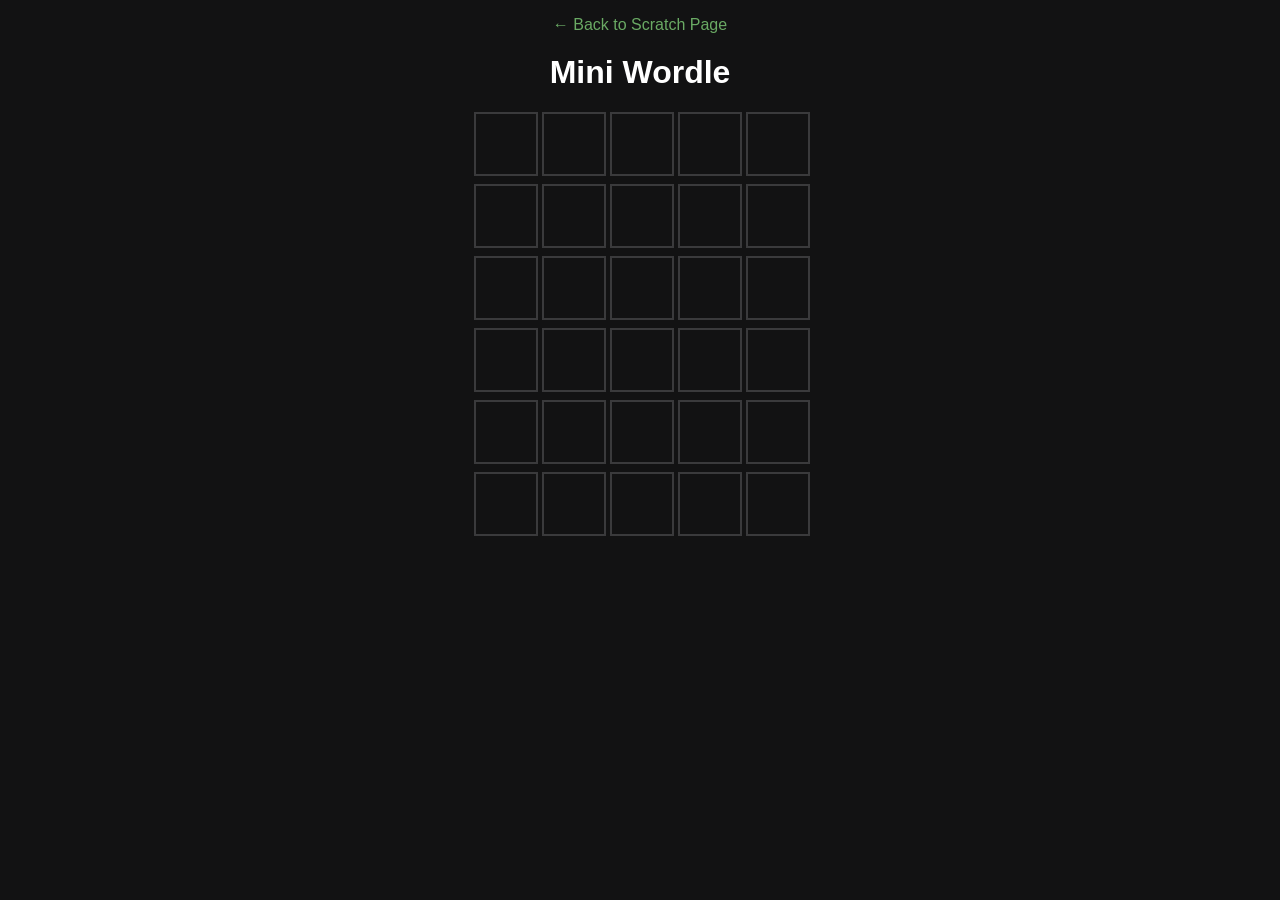
<file: ai.html>
<!DOCTYPE html>
<html lang="en">
<head>
<meta charset="UTF-8">
<title>Mini Wordle</title>
<style>
  body {
    font-family: Arial, sans-serif;
    text-align: center;
    background: #121213;
    color: white;
  }

  h1 {
    margin-top: 20px;
  }

  #board {
    display: grid;
    grid-template-columns: repeat(5, 60px);
    gap: 8px;
    justify-content: center;
    margin: 20px auto;
  }

  .tile {
    width: 60px;
    height: 60px;
    border: 2px solid #3a3a3c;
    display: flex;
    align-items: center;
    justify-content: center;
    font-size: 28px;
    text-transform: uppercase;
    font-weight: bold;
  }

  .correct {
    background-color: #538d4e;
    border-color: #538d4e;
  }

  .present {
    background-color: #b59f3b;
    border-color: #b59f3b;
  }

  .absent {
    background-color: #3a3a3c;
    border-color: #3a3a3c;
  }

  #message {
    margin-top: 15px;
    font-size: 18px;
  }

  #playAgain {
    margin-top: 15px;
    padding: 10px 20px;
    font-size: 16px;
    background: #538d4e;
    border: none;
    color: white;
    cursor: pointer;
    border-radius: 5px;
    display: none;
  }

  #playAgain:hover {
    background: #6aaa64;
  }
</style>
</head>
<body>

    <p>  <a href="fromScratch.html" style="color:#6aaa64; text-decoration:none;">    ← Back to Scratch Page  </a></p>

<h1>Mini Wordle</h1>
<div id="board"></div>
<div id="message"></div>
<button id="playAgain">Play Again</button>

<script>
  const words = [
    // original fruits
    "apple","grape","peach","melon","berry",

    // general words
    "table","chair","plant","light","sound","brick","stone","water","flame",
    "earth","metal","glass","clock","paper","pencil","brush","paint","frame",
    "house","couch","shelf","floor","ceiling","window","door","knock","smile",
    "laugh","happy","angry","quick","slow","dream","sleep","awake","think",
    "learn","teach","write","read","speak","watch","build","break","carry",
    "throw","catch","drive","ride","flyer","train","truck","plane","beach",
    "river","mount","forest","desert","ocean","storm","cloud","rainy","sunny",
    "windy","chill","frost","shine","glow","spark","flash","sound","noise",
    "music","piano","guitar","drums","voice","dance","party","crowd","event",
    "score","level","start","finish","round","match","skill","power","speed",
    "focus","aimed","track","field","court","medal","prize","award","title"
  ];

  const board = document.getElementById("board");
  const message = document.getElementById("message");
  const playAgainBtn = document.getElementById("playAgain");

  const rows = 6;
  const cols = 5;

  let answer;
  let currentRow;
  let currentCol;
  let guesses;

  function initGame() {
    answer = words[Math.floor(Math.random() * words.length)];
    currentRow = 0;
    currentCol = 0;
    guesses = Array.from({ length: rows }, () => Array(cols).fill(""));

    board.innerHTML = "";
    message.textContent = "";
    playAgainBtn.style.display = "none";

    for (let i = 0; i < rows * cols; i++) {
      const tile = document.createElement("div");
      tile.classList.add("tile");
      board.appendChild(tile);
    }

    document.addEventListener("keydown", handleKey);
  }

  function updateBoard() {
    const tiles = document.querySelectorAll(".tile");
    tiles.forEach((tile, index) => {
      const r = Math.floor(index / cols);
      const c = index % cols;
      tile.textContent = guesses[r][c];
    });
  }

  function endGame(msg) {
    message.textContent = msg;
    document.removeEventListener("keydown", handleKey);
    playAgainBtn.style.display = "inline-block";
  }

  function checkGuess() {
    const guess = guesses[currentRow].join("");
    if (guess.length < 5) return;

    const tiles = document.querySelectorAll(".tile");

    for (let i = 0; i < cols; i++) {
      const tileIndex = currentRow * cols + i;
      const letter = guess[i];

      if (letter === answer[i]) {
        tiles[tileIndex].classList.add("correct");
      } else if (answer.includes(letter)) {
        tiles[tileIndex].classList.add("present");
      } else {
        tiles[tileIndex].classList.add("absent");
      }
    }

    if (guess === answer) {
      endGame("🎉 You got it!");
      return;
    }

    currentRow++;
    currentCol = 0;

    if (currentRow === rows) {
      endGame("Game over! Word was: " + answer);
    }
  }

  function handleKey(e) {
    if (e.key === "Backspace") {
      if (currentCol > 0) {
        currentCol--;
        guesses[currentRow][currentCol] = "";
      }
    } else if (e.key === "Enter") {
      checkGuess();
    } else if (/^[a-zA-Z]$/.test(e.key)) {
      if (currentCol < cols) {
        guesses[currentRow][currentCol] = e.key.toLowerCase();
        currentCol++;
      }
    }

    updateBoard();
  }

  playAgainBtn.addEventListener("click", initGame);

  initGame();
</script>

</body>
</html>
</file>
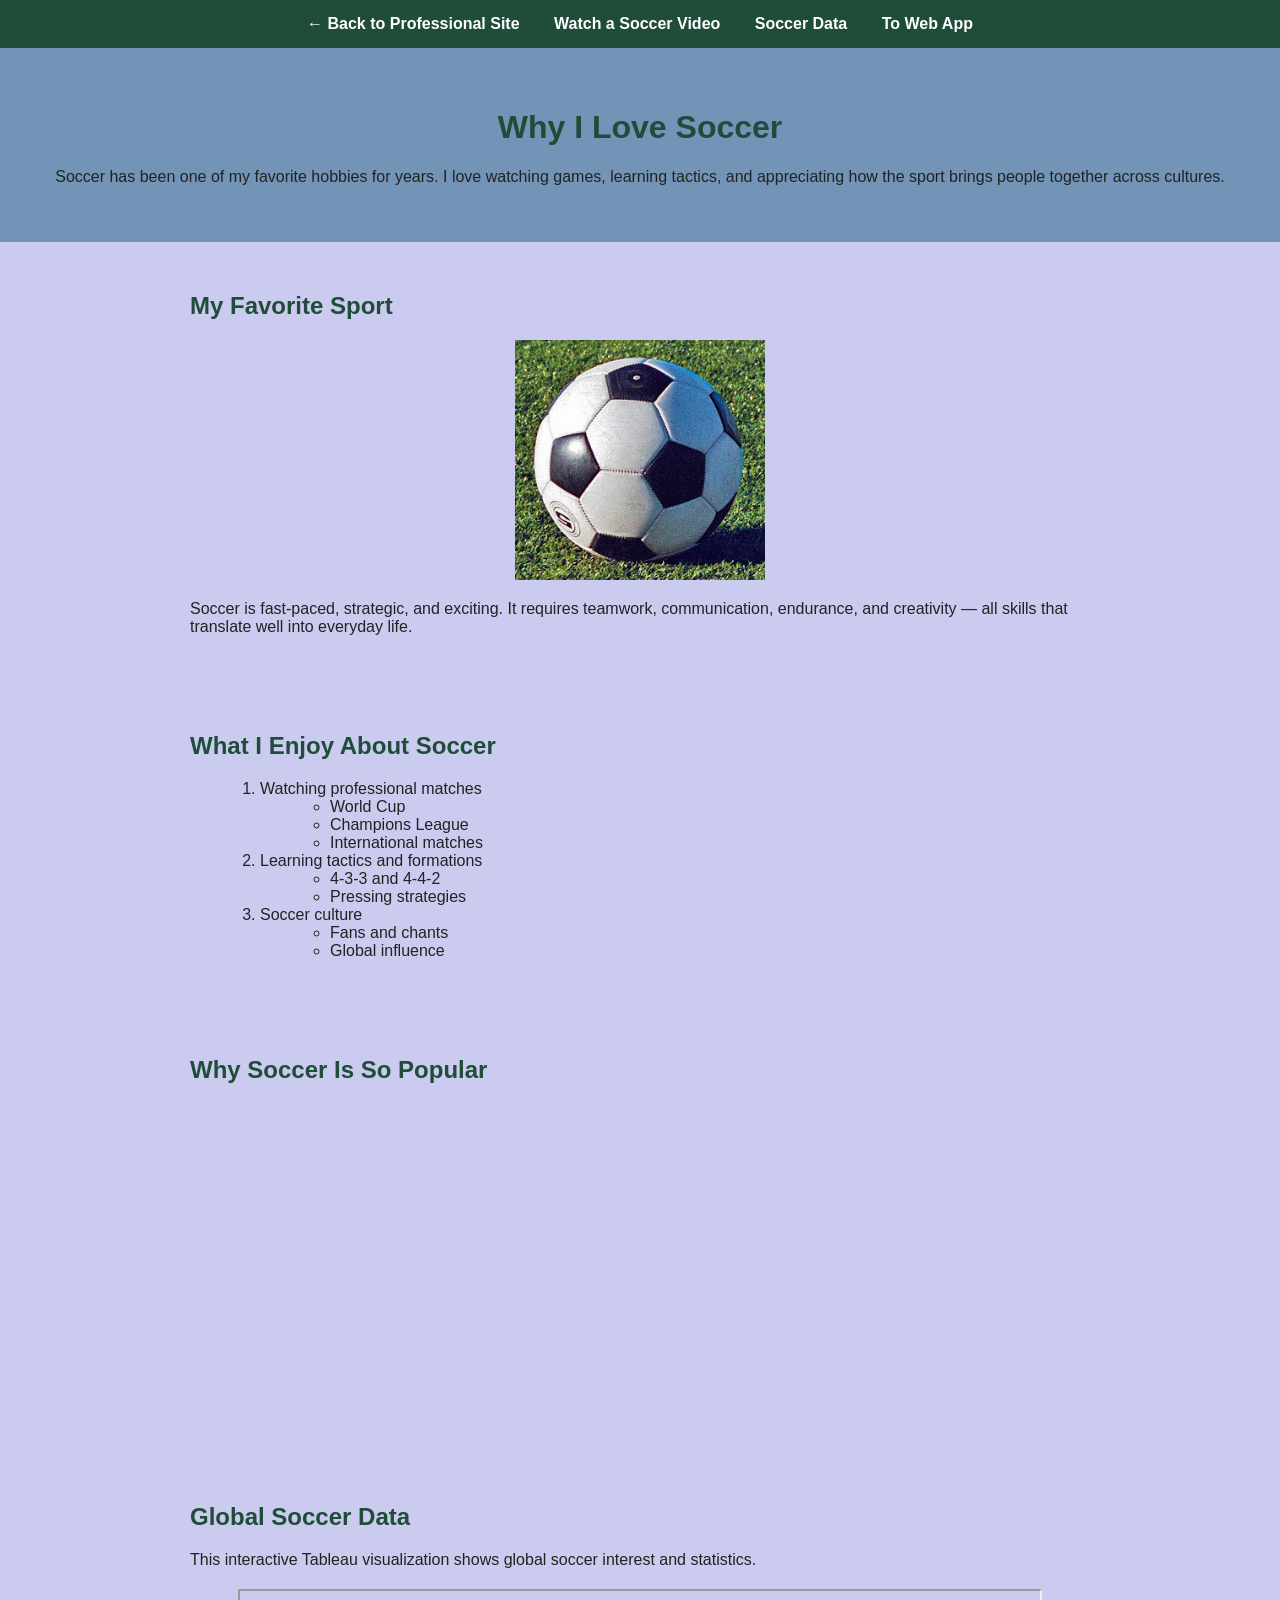
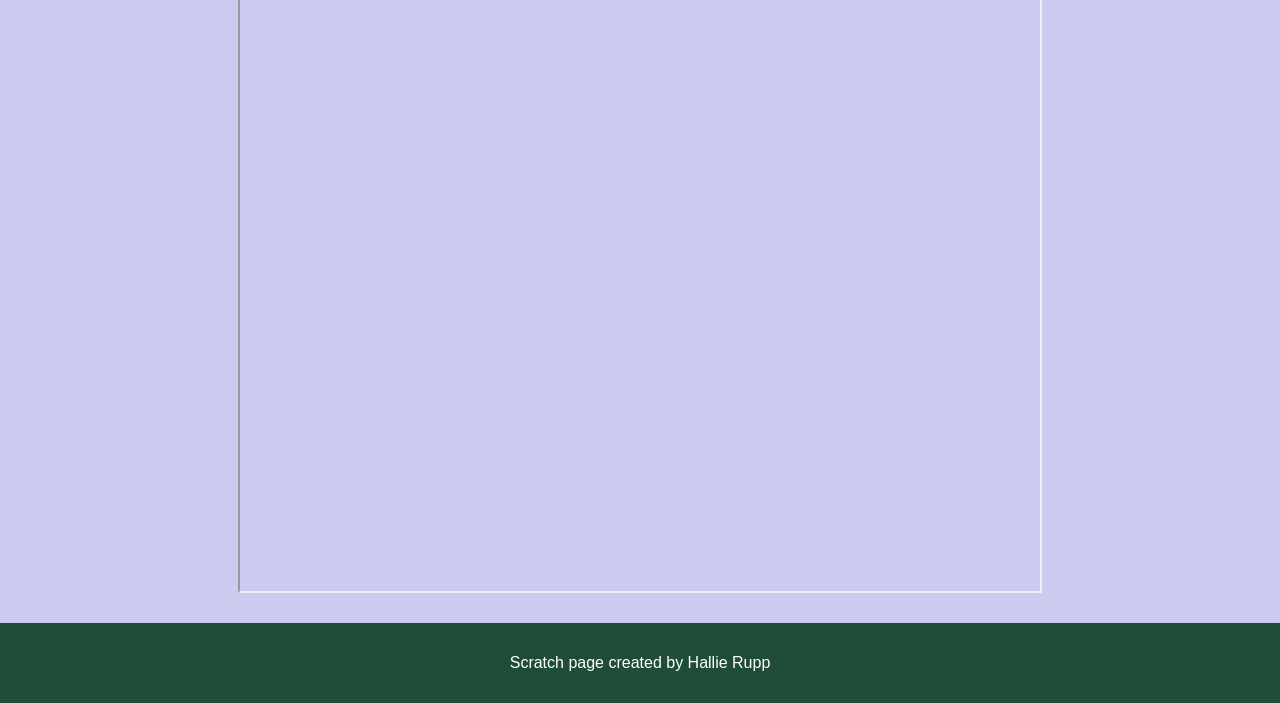
<file: fromScratch.html>
<!DOCTYPE html>
<html lang="en">
<head>
    <meta charset="UTF-8">
    <title>Soccer | Hallie Rupp</title>
    <link rel="stylesheet" href="myStyles.css">
</head>

<body>

    <!-- Navigation -->
    <nav class="nav">
        <a href="index.html">← Back to Professional Site</a>
        <a href="#video">Watch a Soccer Video</a>
        <a href="#tableau">Soccer Data</a>
        <a href="ai.html">To Web App </a>
    </nav>

    <!-- Hero Section -->
    <div class="hero">
        <h1>Why I Love Soccer</h1>
        <p>Soccer has been one of my favorite hobbies for years. I love watching games, learning tactics, and appreciating how the sport brings people together across cultures.</p>
    </div>

    <!-- Image Section -->
    <div class="section">
        <h2>My Favorite Sport</h2>
        <img src="soccerball1.jpg" alt="Soccer ball on a field">
        <p>
            Soccer is fast-paced, strategic, and exciting. It requires teamwork, communication,
            endurance, and creativity — all skills that translate well into everyday life.
        </p>
    </div>

    <!-- Nested List Section -->
    <div class="section">
        <h2>What I Enjoy About Soccer</h2>

        <ol>
            <li>Watching professional matches
                <ul>
                    <li>World Cup</li>
                    <li>Champions League</li>
                    <li>International matches</li>
                </ul>
            </li>
            <li>Learning tactics and formations
                <ul>
                    <li>4‑3‑3 and 4‑4‑2</li>
                    <li>Pressing strategies</li>
                </ul>
            </li>
            <li>Soccer culture
                <ul>
                    <li>Fans and chants</li>
                    <li>Global influence</li>
                </ul>
            </li>
        </ol>
    </div>

    <!-- YouTube Anchor -->
    <div class="section" id="video">
        <h2>Why Soccer Is So Popular</h2>
        <iframe width="560" height="315"
            src="https://www.youtube.com/embed/4Z4xhZpcAZ8"
            title="Why Soccer Is Popular"
            frameborder="0"
            allowfullscreen>
        </iframe>
    </div>

    <!-- Tableau Section -->
    <div class="section" id="tableau">
        <h2>Global Soccer Data</h2>
        <p>This interactive Tableau visualization shows global soccer interest and statistics.</p>

        <div class="tableau-container">
            <iframe src="https://public.tableau.com/views/GymTracker/GymTracker?:showVizHome=no&:embed=true"
                width="800"
                height="600">
            </iframe>
        </div>
    </div>

    

    <!-- Footer -->
    <footer>
        <p>Scratch page created by Hallie Rupp</p>
    </footer>

</body>
</html>
</file>
<file: myStyles.css>
/* ===== General Page Styling ===== */
body {
    background-color: #cbcbef;
    font-family: Arial, Helvetica, sans-serif;
    color: #222;
    margin: 0;
    padding: 0;
}

/* ===== Navigation Bar ===== */
nav {
    background-color: #1f4d3a;
    padding: 15px;
    text-align: center;
}

nav a {
    color: white;
    text-decoration: none;
    margin: 0 15px;
    font-weight: bold;
}

nav a:hover {
    text-decoration: underline;
}

/* ===== Page Sections ===== */
.hero {
    background-color: #7394b7;
    padding: 40px;
    text-align: center;
}

.section {
    max-width: 900px;
    margin: auto;
    padding: 30px;
}

/* ===== Headings ===== */
h1, h2 {
    color: #1f4d3a;
}

/* ===== Images ===== */
img {
    width: 250px;
    display: block;
    margin: 20px auto;
}

/* ===== Lists ===== */
ul, ol {
    margin-left: 30px;
}

/* ===== Tableau Container ===== */
.tableau-container {
    display: flex;
    justify-content: center;
    margin-top: 20px;
}

/* ===== Footer ===== */
footer {
    background-color: #1f4d3a;
    color: white;
    text-align: center;
    padding: 15px;
}
</file>
